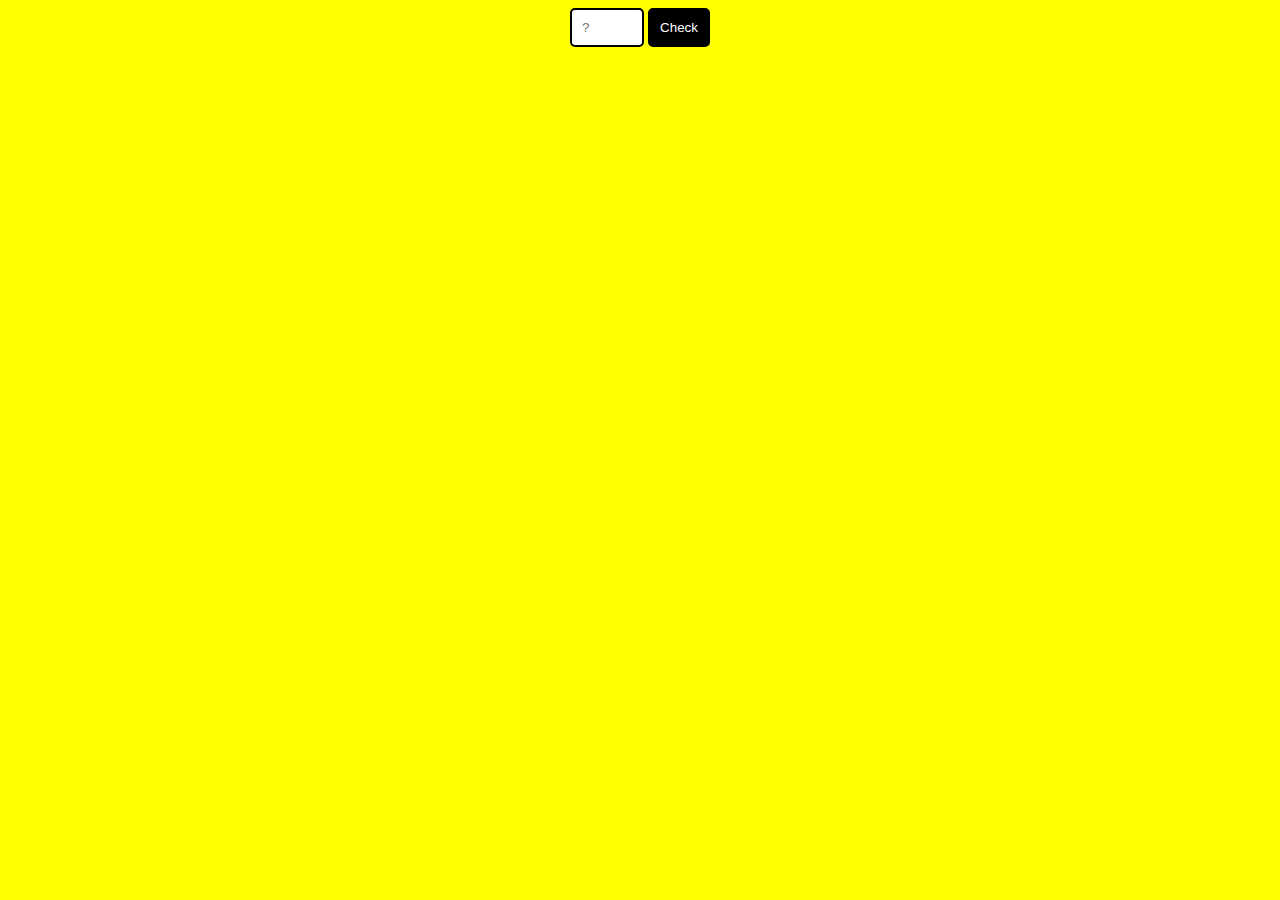
<file: hands-on1/index.html>
<!DOCTYPE html>
<html lang="en">
<head>
    <meta charset="UTF-8">
    <meta name="viewport" content="width=device-width, initial-scale=1.0">
    <title>check number type</title>
    <link rel="stylesheet" href="style.css">
</head>
<body>
    <input 
    type="number" 
    placeholder="?"
    id="numberInput">
    
    <button
    type="button"
    id="check"
    onclick="checkNumber()"
    >
    Check
    </button>

    <p id="output"></p>

    <script src="main.js"></script>
</body>
</html>
</file>
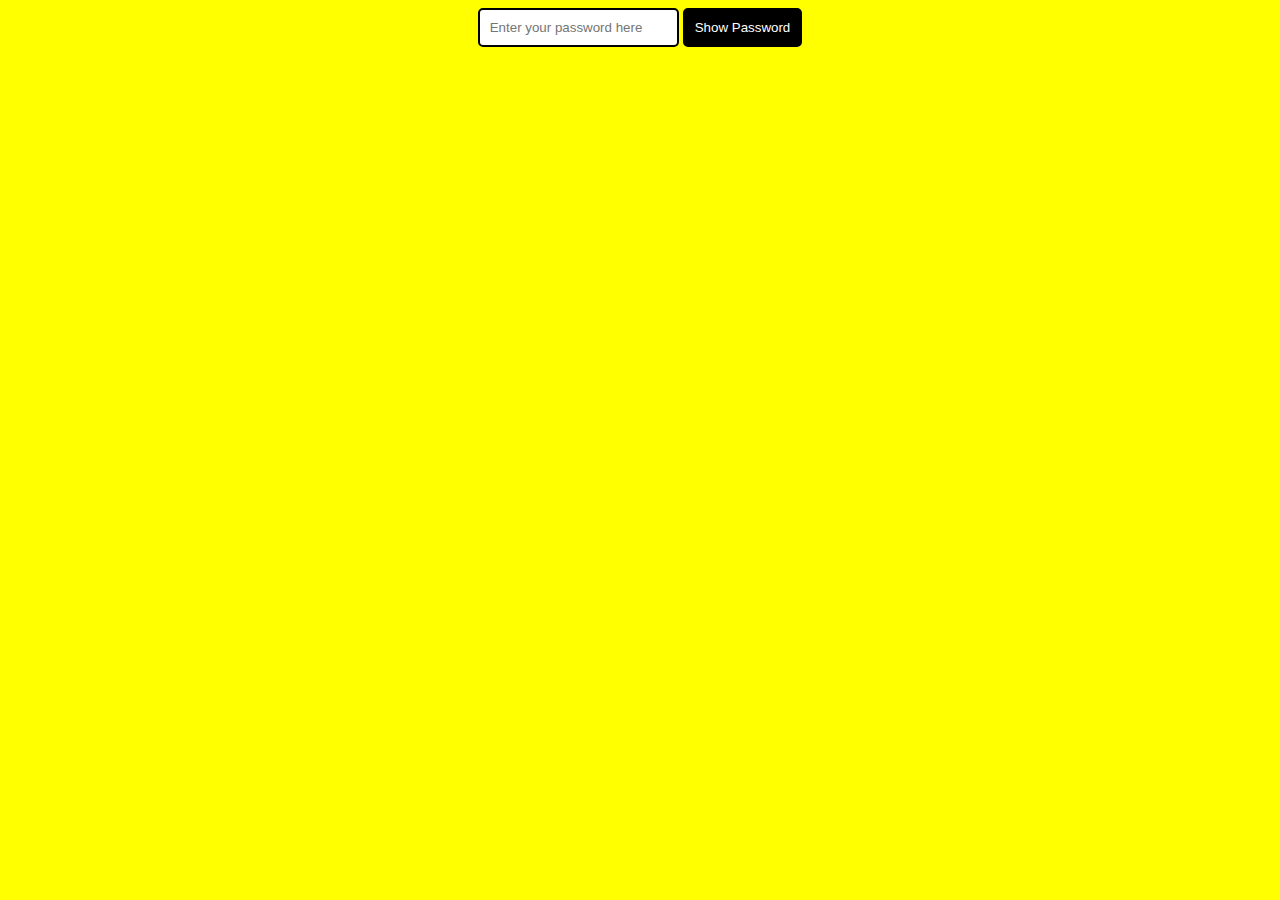
<file: hands-on2/index.html>
<!DOCTYPE html>
<html lang="en">
<head>
    <meta charset="UTF-8">
    <meta name="viewport" content="width=device-width, initial-scale=1.0">
    <title>password toggle</title>
    <link rel="stylesheet" href="style.css">
</head>
<body>
    <input 
    type="password"
    name="password"
    placeholder="Enter your password here"
    id="passwordInput"
    >
    
    <button
    type="button"
    id="toggle"
    onclick="myToggle()"
    >
    Show Password
    </button>

    <script src="main.js"></script>
</body>
</html>
</file>
<file: hands-on1/style.css>
:root {
    justify-content: center;
    text-align: center;
    background: yellow;
    height: 100vh;
}

input {
    border: 2px solid black;
    padding: 10px;
    width: 50px;
    border-radius: 5px;
}

button {
    padding: 10px;
    background-color: black;
    border: 2px solid black;
    color: white;
    border-radius: 5px;
}
</file>
<file: hands-on2/style.css>
:root {
    justify-content: center;
    text-align: center;
    background: yellow;
    height: 100vh;
}

input {
    border: 2px solid black;
    padding: 10px;
    border-radius: 5px;
}

button {
    padding: 10px;
    background-color: black;
    border: 2px solid black;
    color: white;
    border-radius: 5px;
}
</file>
